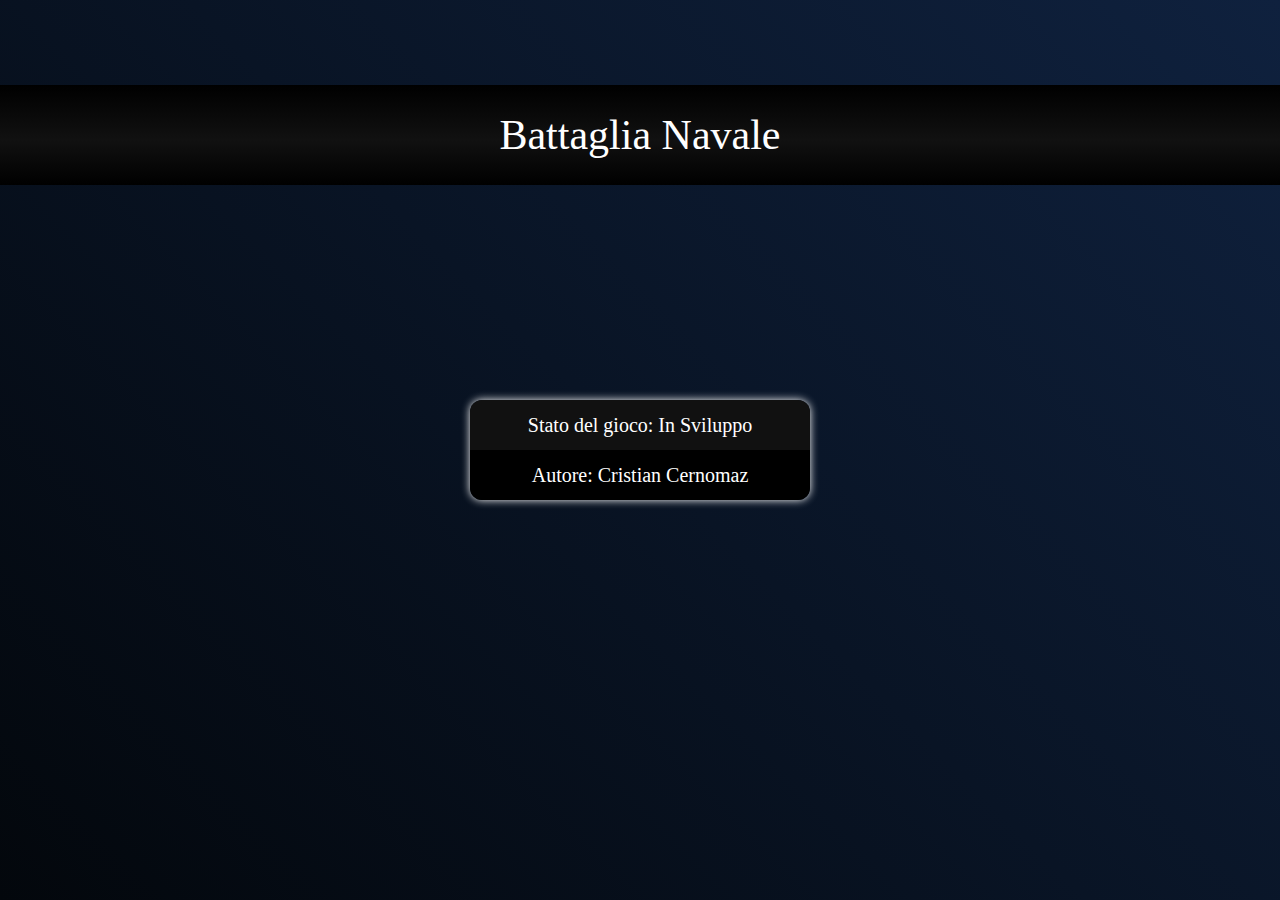
<file: index.html>
<!DOCTYPE html>
<html lang="en">
<head>
  <meta charset="UTF-8">
  <meta name="viewport" content="width=device-width, initial-scale=1.0">
  <link rel="stylesheet" href="./Styles/tempStyle.css">
  <title>Battaglia Navale</title>
</head>
<body>

  <!-- Title -->
  <div class="title">Battaglia Navale</div>
  
  <!-- Info -->
  <div class="info">
    <!-- Status -->
    <div class="status">
      <p>Stato del gioco: In Sviluppo</p>
    </div>
    <!-- Author -->
    <div class="author">
      <p>Autore: Cristian Cernomaz</p>
    </div>
  </div>

</body>
</html>
</file>
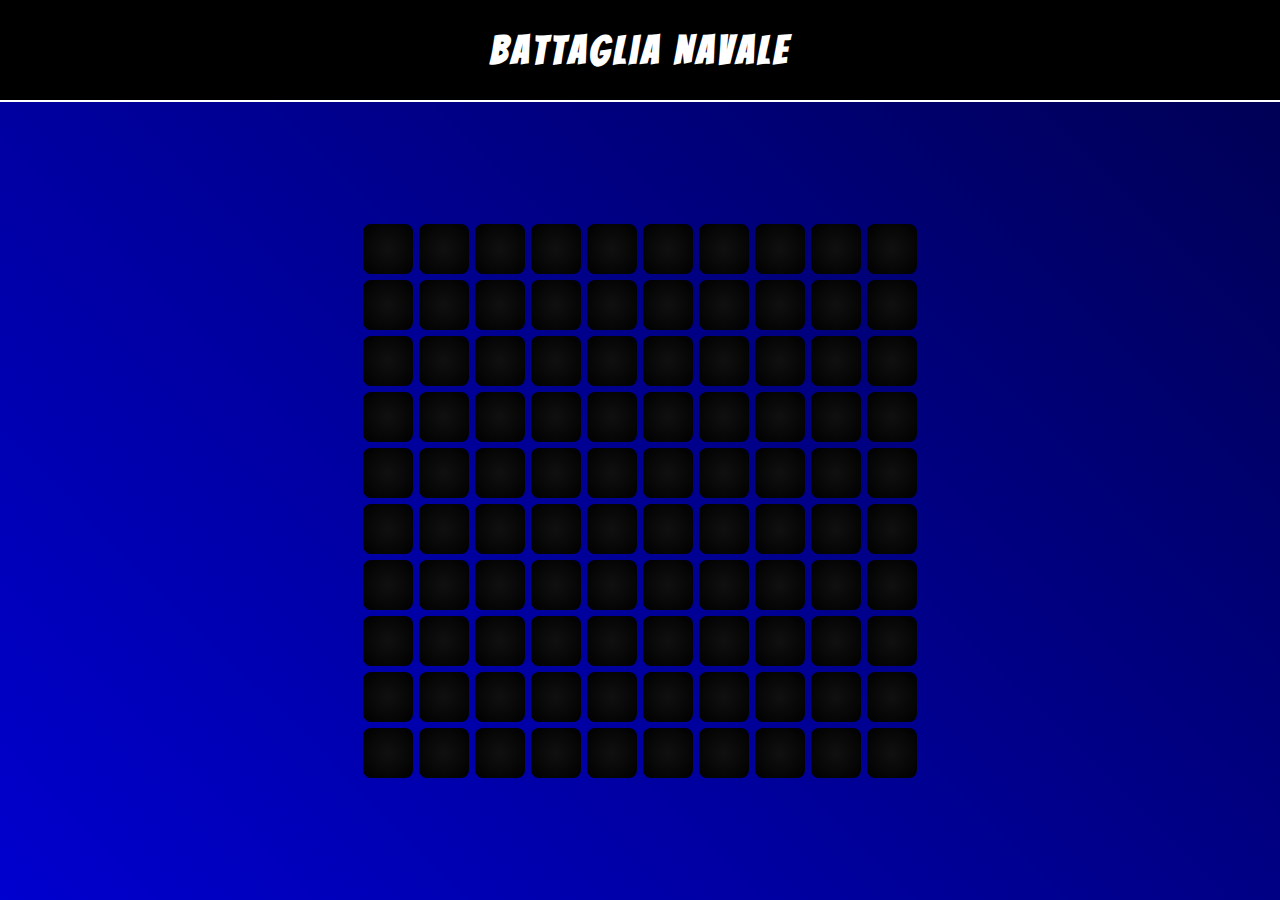
<file: gamePage.html>
<!DOCTYPE html>
<html lang="it" id="html">
<head>
  <meta charset="UTF-8">
  <meta name="viewport" content="width=device-width, initial-scale=1.0">
  <link rel="stylesheet" href="./Styles/styleGame.css">

  <!-- Font Montserrat -->
  <link rel="preconnect" href="https://fonts.gstatic.com">
  <link href="https://fonts.googleapis.com/css2?family=Montserrat:ital,wght@0,100;0,200;0,300;0,400;0,500;0,600;0,700;0,800;0,900;1,100;1,200;1,300;1,400;1,500;1,600;1,700;1,800;1,900&display=swap" rel="stylesheet"> 

  <!-- Font Bangers -->
  <link href="https://fonts.googleapis.com/css2?family=Bangers&display=swap" rel="stylesheet"> 

  <title>Battaglia Navale | Game</title>
</head>
<body>

  <!-- Titolo -->
  <div class="title" id="title">Battaglia Navale</div>

  <!-- Tabella per la griglia -->
  <table class="tabellaContenitore" id="table"></table>

</body>

<!-- Carica lo sript per il gioco -->
<script src="./gameScript.js"></script>

</html>
</file>
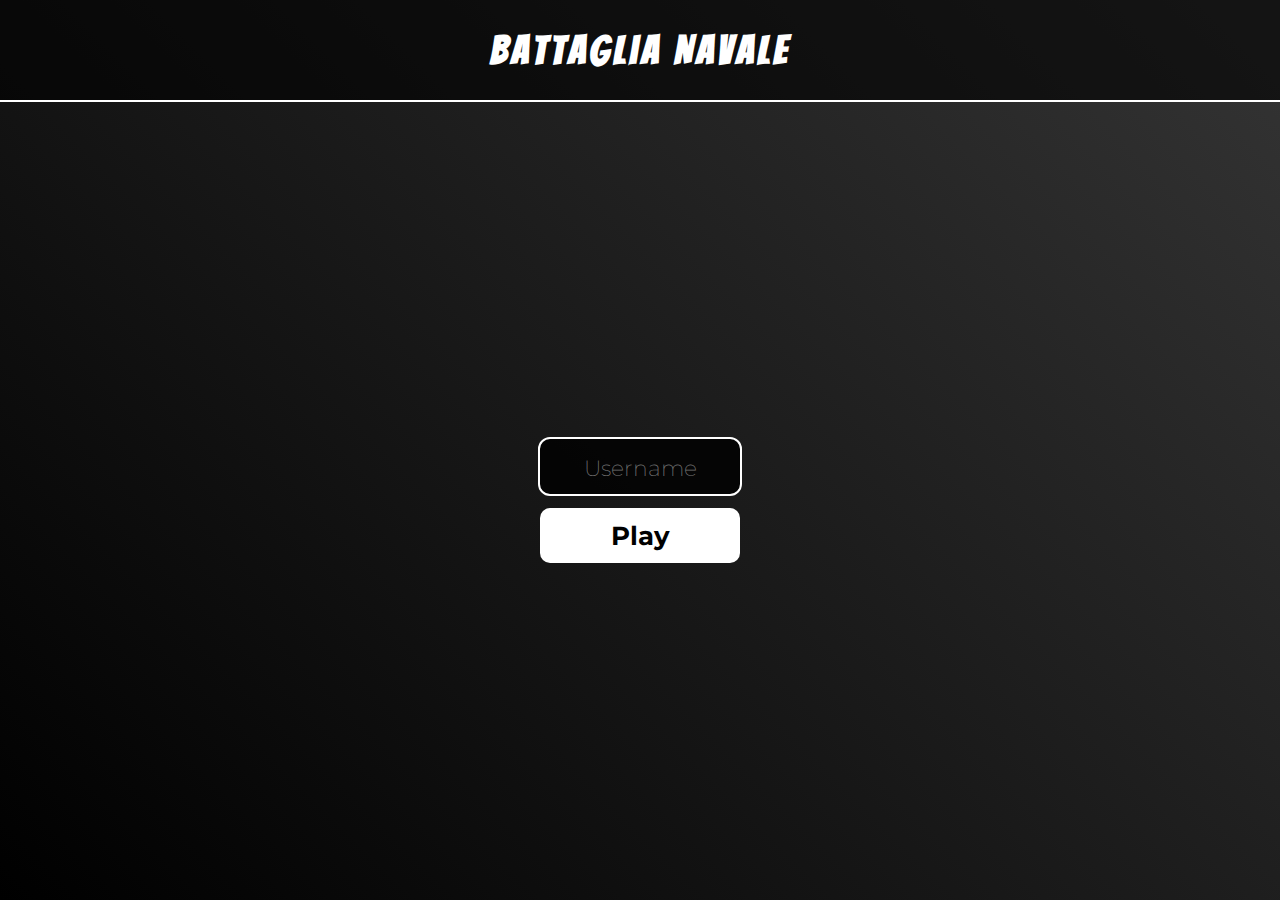
<file: homePage.html>
<!DOCTYPE html>
<html lang="it">
<head>
  <meta charset="UTF-8">
  <meta name="viewport" content="width=device-width, initial-scale=1.0">
  <link rel="stylesheet" href="./Styles/styleHome.css">

  <!-- Font Montserrat -->
  <link rel="preconnect" href="https://fonts.gstatic.com">
  <link href="https://fonts.googleapis.com/css2?family=Montserrat:ital,wght@0,100;0,200;0,300;0,400;0,500;0,600;0,700;0,800;0,900;1,100;1,200;1,300;1,400;1,500;1,600;1,700;1,800;1,900&display=swap" rel="stylesheet"> 

  <!-- Font Bangers -->
  <link href="https://fonts.googleapis.com/css2?family=Bangers&display=swap" rel="stylesheet"> 

  <title>Battaglia Navale | Home</title>
</head>
<body>

  <!-- Titolo -->
  <div class="title">Battaglia Navale</div>

  <!-- Start Page -->
  <div class="startPage">
    <!-- Nome -->
    <div class="nameContainer" id="nameContainer">
      <input class="nameInput" id="name" type="text" placeholder="Username" onfocus="inputFocus()" oninput="inputText()">
    </div>
    <!-- Play -->
    <div class="playContainer" onclick="playClick()">
      <p class="playText">Play</p>
    </div>
  </div>

</body>
<script>
  function playClick() {
    if (document.getElementById("name").value != "") {
      document.location = "gamePage.html";
    } else {
      document.getElementById("nameContainer").style.border = "2px solid red";
    }
  }
  function inputFocus() {
    document.getElementById("nameContainer").style.border = "2px solid white";
  }
  function inputText() {
    var username = document.getElementById("name").value;
    if (username.length > 11) {
      document.getElementById("name").value = username.substring(0, 12);
    }
  }
</script>
</html>
</file>
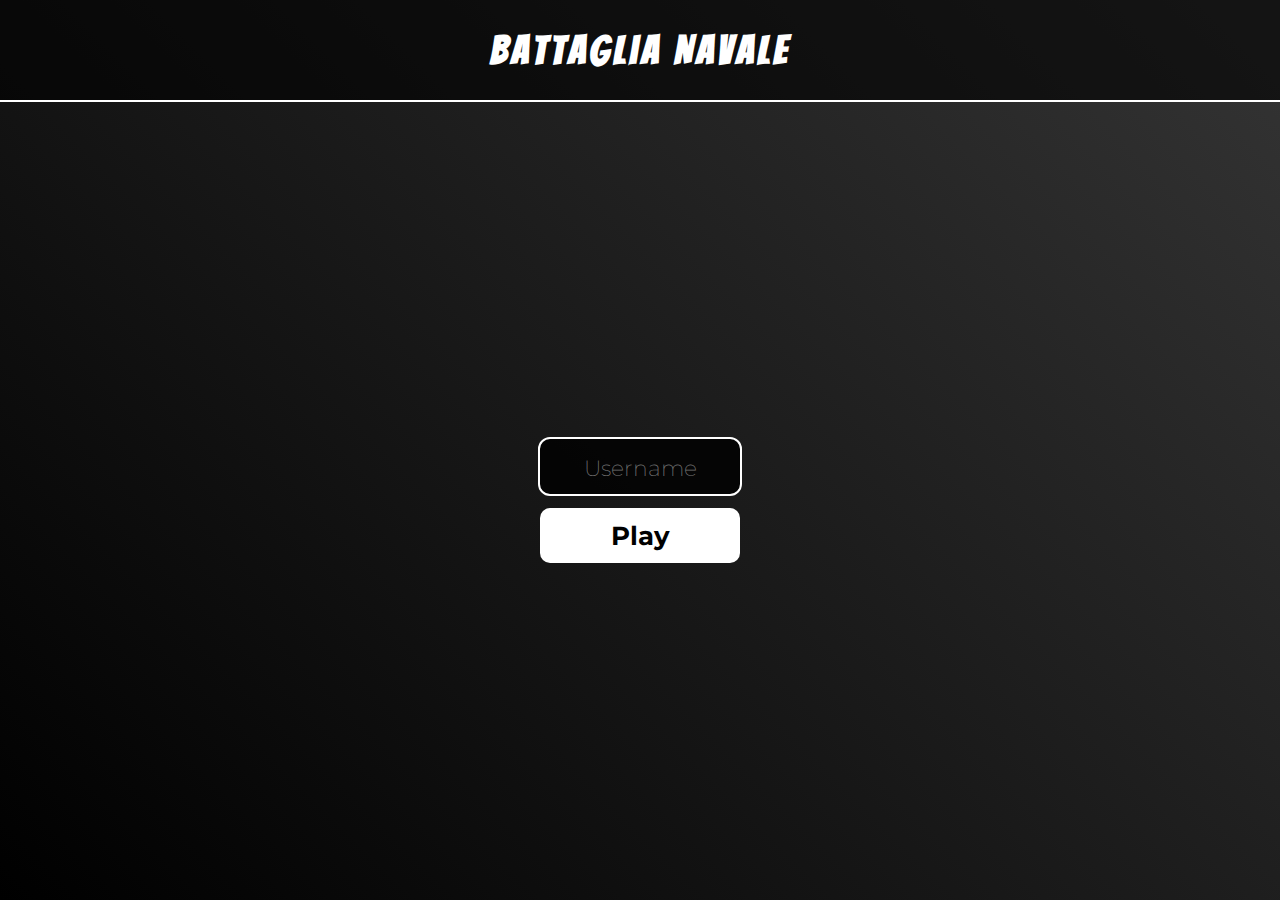
<file: mainPage.html>
<!DOCTYPE html>
<html lang="it">
<head>
  <meta charset="UTF-8">
  <meta name="viewport" content="width=device-width, initial-scale=1.0">
  <link rel="stylesheet" href="./Styles/style.css">

  <!-- Font Montserrat -->
  <link rel="preconnect" href="https://fonts.gstatic.com">
  <link href="https://fonts.googleapis.com/css2?family=Montserrat:ital,wght@0,100;0,200;0,300;0,400;0,500;0,600;0,700;0,800;0,900;1,100;1,200;1,300;1,400;1,500;1,600;1,700;1,800;1,900&display=swap" rel="stylesheet"> 

  <!-- Font Bangers -->
  <link href="https://fonts.googleapis.com/css2?family=Bangers&display=swap" rel="stylesheet"> 

  <title>Battaglia Navale | Home</title>
</head>
<body>

  <!-- Titolo -->
  <div class="title">Battaglia Navale</div>

  <!-- Start Page -->
  <div class="startPage">
    <!-- Nome -->
    <div class="nameContainer" id="nameContainer">
      <input class="nameInput" id="name" type="text" placeholder="Username" onfocus="inputFocus()" oninput="inputText()">
    </div>
    <!-- Play -->
    <div class="playContainer" onclick="playClick()">
      <p class="playText">Play</p>
    </div>
  </div>

</body>
<script>
  function playClick() {
    if (document.getElementById("name").value != "") {
      document.location = "index.html";
    } else {
      document.getElementById("nameContainer").style.border = "2px solid red";
    }
  }
  function inputFocus() {
    document.getElementById("nameContainer").style.border = "2px solid white";
  }
  function inputText() {
    var username = document.getElementById("name").value;
    if (username.length > 11) {
      document.getElementById("name").value = username.substring(0, 12);
    }
  }
</script>
</html>
</file>
<file: Styles/tempStyle.css>
/* General Settings */
* {
	margin: 0;
	padding: 0;
	color: white;
	font-family: Montserrat;
}
html {
	width: 100%;
	height: 100%;
	background: linear-gradient(45deg, #03070c, #0f213e);
}

/* Title */
.title {
	position: absolute;
	top: 15%;
	left: 50%;
	transform: translate(-50%, -50%);
	width: 100%;
	height: 100px;
	display: flex;
	flex-direction: column;
	justify-content: center;
	align-items: center;
	background: linear-gradient(180deg, #000000, #111111 55%, #000000);
	font-size: 42px;
}

/* Info Box */
.info {
	position: absolute;
	top: 50%;
	left: 50%;
	transform: translate(-50%, -50%);
	width: 340px;
	height: 100px;
	display: flex;
	flex-direction: column;
	justify-content: center;
	align-items: center;
	border-radius: 12px;
	box-shadow: 0px 0px 8px white;
}
.status,
.author {
	display: flex;
	justify-content: center;
	align-items: center;
	width: 100%;
	height: 100%;
	font-size: 20px;
}
.status {
	background: #111111;
	border-top-left-radius: 12px;
	border-top-right-radius: 12px;
}
.author {
	background: #000000;
	border-bottom-left-radius: 12px;
	border-bottom-right-radius: 12px;
}
</file>
<file: Styles/styleGame.css>
/* General Settings */
* {
	margin: 0;
	padding: 0;
	font-family: "Montserrat", sans-serif;
	font-weight: 700;
}
html {
	width: 100%;
	height: 100%;
	background: linear-gradient(45deg, #500000, #ff0000 50%, #0000ff 50%, #000050);
	background-size: 400%;
	background-position: 100%, 100%;
}
body {
	width: 100%;
	height: 100%;
}

/* Header */
.title {
	display: flex;
	flex-direction: row;
	justify-content: center;
	align-items: center;
	width: 100%;
	height: 100px;
	background: black;
	color: white;
	border-bottom: 2px solid white;
	font-family: "Bangers";
	font-size: 40px;
	letter-spacing: 4px;
	-moz-user-select: none;
	-webkit-user-select: none;
}

.tabellaContenitore {
	display: flex;
	justify-content: center;
	align-items: center;
	width: 100%;
	height: calc(100% - 102px);
}

.buttonGriglia {
	width: 50px;
	height: 50px;
	margin: 2px;
	background: radial-gradient(#101010, #000000);
	border-radius: 8px;
	transition: 0.4s ease;
}
.buttonGriglia:hover {
	background: radial-gradient(#242424, #000000);
}
@media screen and (max-width: 620px) {
	.buttonGriglia {
		width: 45px;
		height: 45px;
		margin: 2px;
	}
}
@media screen and (max-width: 560px) {
	.buttonGriglia {
		width: 40px;
		height: 40px;
		margin: 2px;
	}
}
@media screen and (max-width: 500px) {
	.buttonGriglia {
		width: 38px;
		height: 38px;
		margin: 1px;
	}
}
@media screen and (max-width: 450px) {
	.buttonGriglia {
		width: 36px;
		height: 36px;
		margin: 1px;
	}
}
@media screen and (max-width: 440px) {
	.buttonGriglia {
		width: 34px;
		height: 34px;
		margin: 1px;
	}
}
@media screen and (max-width: 430px) {
	.buttonGriglia {
		width: 32px;
		height: 32px;
		margin: 1px;
	}
}

.title2 {
	display: flex;
	flex-direction: row;
	justify-content: center;
	align-items: center;
	width: 100%;
	height: 100px;
	background: black;
	color: white;
	border-top: 2px solid white;
	border-bottom: 2px solid white;
	font-family: "Bangers";
	font-size: 40px;
	letter-spacing: 4px;
	-moz-user-select: none;
	-webkit-user-select: none;
}
</file>
<file: Styles/styleHome.css>
/* General Settings */
* {
	margin: 0;
	padding: 0;
	font-family: "Montserrat", sans-serif;
	font-weight: 700;
}
html {
	width: 100%;
	height: 100%;
	background: linear-gradient(45deg, #000000, #343434);
}
body {
	width: 100%;
	height: 100%;
}

/* Header */
.title {
	display: flex;
	flex-direction: row;
	justify-content: center;
	align-items: center;
	width: 100%;
	height: 100px;
	background: rgba(0, 0, 0, 0.6);
	color: white;
	border-bottom: 2px solid white;
	font-family: "Bangers";
	font-size: 40px;
	letter-spacing: 4px;
	-moz-user-select: none;
	-webkit-user-select: none;
}

/* Start Page */
.startPage {
	position: relative;
	width: 100%;
	height: calc(100% - 104px);
	display: flex;
	flex-direction: column;
	justify-content: center;
	align-items: center;
}
.nameContainer {
	width: 200px;
	height: 55px;
	background: rgba(0, 0, 0, 0.8);
	border: 2px solid white;
	border-radius: 12px;
	transition: 0.5s ease;
}
.nameContainer:hover,
.nameContainer:focus-within {
	width: 240px;
}
.nameContainer:focus-within {
	box-shadow: 0px 0px 10px white;
}
.nameInput {
	width: 100%;
	height: 100%;
	text-align: center;
	align-items: center;
	background: none;
	color: white;
	font-size: 26px;
	text-shadow: 0px 0px 12px white;
	border: none;
	outline: none;
	transition: 1s ease;
}
.nameInput::placeholder {
	font-size: 22px;
	font-weight: 200;
	text-shadow: none;
}
.nameContainer:focus-within .nameInput,
.nameContainer:hover .nameInput {
	text-shadow: none;
}

.playContainer {
	width: 200px;
	height: 55px;
	margin-top: 12px;
	background: white;
	border-radius: 10px;
	transition: 0.5s ease;
}
.playText {
	width: 100%;
	height: 100%;
	display: flex;
	justify-content: center;
	align-items: center;
	color: black;
	font-size: 26px;
	-moz-user-select: none;
	-webkit-user-select: none;
}

.playContainer:hover {
	width: 220px;
	box-shadow: 0px 0px 10px white;
}
</file>
<file: Styles/style.css>
/* General Settings */
* {
	margin: 0;
	padding: 0;
	font-family: "Montserrat", sans-serif;
	font-weight: 700;
}
html {
	width: 100%;
	height: 100%;
	background: linear-gradient(45deg, #000000, #343434);
}
body {
	width: 100%;
	height: 100%;
}

/* Header */
.title {
	display: flex;
	flex-direction: row;
	justify-content: center;
	align-items: center;
	width: 100%;
	height: 100px;
	background: rgba(0, 0, 0, 0.6);
	color: white;
	border-bottom: 2px solid white;
	font-family: "Bangers";
	font-size: 40px;
	letter-spacing: 4px;
	-moz-user-select: none;
	-webkit-user-select: none;
}

/* Start Page */
.startPage {
	position: relative;
	width: 100%;
	height: calc(100% - 104px);
	display: flex;
	flex-direction: column;
	justify-content: center;
	align-items: center;
}
.nameContainer {
	width: 200px;
	height: 55px;
	background: rgba(0, 0, 0, 0.8);
	border: 2px solid white;
	border-radius: 12px;
	transition: 0.5s ease;
}
.nameContainer:hover,
.nameContainer:focus-within {
	width: 240px;
}
.nameContainer:focus-within {
	box-shadow: 0px 0px 10px white;
}
.nameInput {
	width: 100%;
	height: 100%;
	text-align: center;
	align-items: center;
	background: none;
	color: white;
	font-size: 26px;
	text-shadow: 0px 0px 12px white;
	border: none;
	outline: none;
	transition: 1s ease;
}
.nameInput::placeholder {
	font-size: 22px;
	font-weight: 200;
	text-shadow: none;
}
.nameContainer:focus-within .nameInput,
.nameContainer:hover .nameInput {
	text-shadow: none;
}

.playContainer {
	width: 200px;
	height: 55px;
	margin-top: 12px;
	background: white;
	border-radius: 10px;
	transition: 0.5s ease;
}
.playText {
	width: 100%;
	height: 100%;
	display: flex;
	justify-content: center;
	align-items: center;
	color: black;
	font-size: 26px;
	-moz-user-select: none;
	-webkit-user-select: none;
}

.playContainer:hover {
	width: 220px;
	box-shadow: 0px 0px 10px white;
}
</file>
